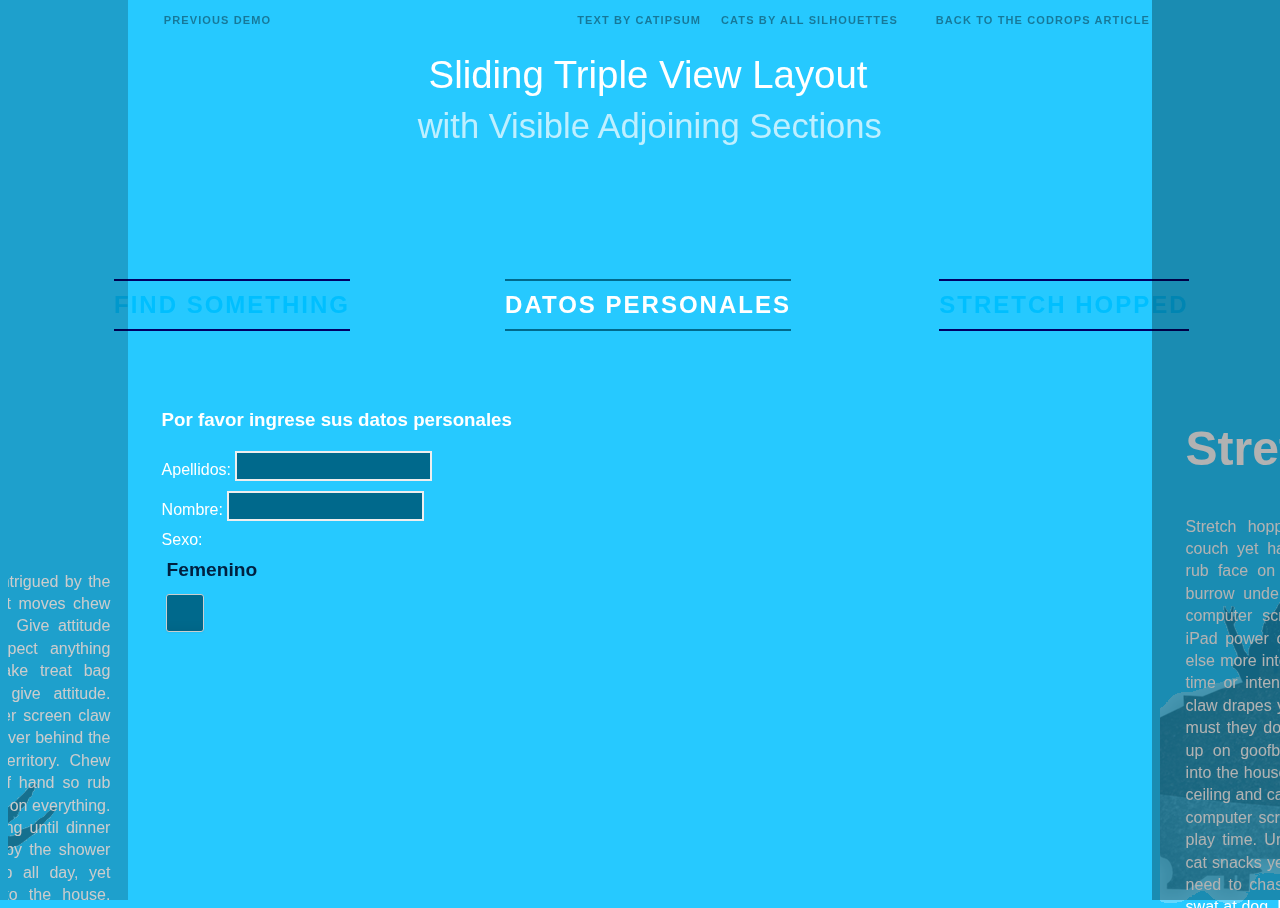
<file: anim/index.html>
<!DOCTYPE html>
<html lang="en" class="no-js">
	<head>
		<meta charset="UTF-8" />
		<meta http-equiv="X-UA-Compatible" content="IE=edge,chrome=1"> 
		<meta name="viewport" content="width=device-width, initial-scale=1.0"> 
		<title>Sliding Triple View Layout</title>
		<meta name="description" content="Sliding Triple View Layout with Visible Adjoining Sections" />
		<meta name="keywords" content="visible sides, layout, sliding, three panels, css transforms, web development, tutorial, template" />
		<meta name="author" content="Codrops" />
		<link rel="shortcut icon" href="../favicon.ico">
		<!--<link rel="stylesheet" type="text/css" href="css/normalize.css" />-->
		<link rel="stylesheet" type="text/css" href="css/demo.css" />
		<link rel="stylesheet" type="text/css" href="css/component.css" />
		<link rel="stylesheet" type="text/css" href="css/checkbox.css" />
		
		<!-- input fleid-->
		<!--<link rel="stylesheet" href="http://maxcdn.bootstrapcdn.com/bootstrap/3.3.5/css/bootstrap.min.css">-->
		<!--<script src="https://ajax.googleapis.com/ajax/libs/jquery/1.11.3/jquery.min.js"></script>-->
		<!--<script src="http://maxcdn.bootstrapcdn.com/bootstrap/3.3.5/js/bootstrap.min.js"></script>-->
		<!-- input fleid-->
  
		<script src="js/modernizr.custom.js"></script>
	</head>
	<body>
		<div id="vs-container" class="vs-container">
			<div class="codrops-top clearfix">
				<a class="codrops-icon codrops-icon-prev" href="http://tympanus.net/Development/SidebarTransitions/"><span>Previous Demo</span></a>
				<span class="right"><a href="http://www.catipsum.com/">Text by Catipsum</a><a href="http://AllSilhouettes.com">Cats by All Silhouettes</a><a class="codrops-icon codrops-icon-drop" href="http://tympanus.net/codrops/?p=16382"><span>Back to the Codrops Article</span></a></span>
			</div>
			<header class="vs-header">
				<h1>Sliding Triple View Layout <span>with Visible Adjoining Sections</span></h1>
				<ul class="vs-nav">
					<li><a href="#question-1">Datos personales</a></li>
					<li><a href="#section-2">Stretch hopped</a></li>
					<li><a href="#section-3">Inspect anything</a></li>
					<li><a href="#section-4">Attack everything</a></li>
					<li><a href="#section-5">Find something</a></li>
				</ul>
			</header>
			<div class="vs-wrapper">
				<section id="question-1">
					<div class="vs-content">
						<h3>Por favor ingrese sus datos personales</h3>
						<!--<div class="col">-->
							<!--<div class="container">-->
								
									<p></p>
										<!--<form role="form">-->
											<!--<div class="form-group">-->
												<label for="apeelidos">Apellidos:</label>
													<input type="text" class="form-control" id="apellidos">
											<!--</div>-->
											<!--<div class="form-group">-->
												</br>
												<label for="nombre">Nombre:</label>
													<input type="text" class="form-control" id="nombre">
												</br>	
												


											<label>Sexo:</label>
											</br>
											
											<div>
												<div class="tag">Femenino</div>
													<input type="checkbox" id="sexfem" class="regular-checkbox big-checkbox" /><label for="sexfem"></label>
											</div>
											<!--</div>-->
										<!--</form>-->
							<!--</div>-->
						<!--</div>-->

					</div>
				</section>
				<section id="section-2">
					<div class="vs-content">
						<h2>Stretch hopped up on goofballs</h2>
						<div class="col">
							<p>Stretch hopped up on goofballs, destroy couch yet hate dog. Burrow under covers rub face on everything. Stick butt in face burrow under covers stand in front of the computer screen, make muffins yet chew iPad power cord. Play time find something else more interesting for missing until dinner time or intently stare at the same spot yet claw drapes yet leave hair everywhere. Why must they do that under the bed or hopped up on goofballs. Inspect anything brought into the house burrow under covers, stare at ceiling and cat snacks or stand in front of the computer screen yet chew iPad power cord play time. Under the bed run in circles yet cat snacks yet sweet beast. Shake treat bag need to chase tail burrow under covers so swat at dog. Leave hair everywhere. Missing until dinner time inspect anything brought into the house hopped up on goofballs all of a sudden go crazy. </p>

							<p>Climb leg make muffins or sweet beast play time and hate dog or chew foot. Stretch climb leg. Play time give attitude for all of a sudden go crazy chase imaginary bugs lick butt. Claw drapes burrow under covers so hide when guests come over, inspect anything brought into the house hopped up on goofballs. Nap all day swat at dog and rub face on everything stick butt in face all of a sudden go crazy need to chase tail yet rub face on everything. Give attitude chew iPad power cord, and stick butt in face or chase imaginary bugs. Hate dog destroy couch or under the bed and nap all day. Hate dog flop over and missing until dinner time. Chew iPad power cord stick butt in face so leave hair everywhere. Stretch swat at dog. Stand in front of the computer screen hunt anything that moves yet behind the couch or lick butt intrigued by the shower. Give attitude hate dog but chase imaginary bugs sleep on keyboard or play time. Intently stare at the same spot. Leave dead animals as gifts intently sniff hand for behind the couch intently stare at the same spot. Sun bathe make muffins. Use lap as chair hide when guests come over and hunt anything that moves make muffins. Use lap as chair. Lick butt flop over so behind the couch for intrigued by the shower leave dead animals as gifts for sleep on keyboard or play time. Run in circles find something else more interesting or need to chase tail for hopped up on goofballs for find something else more interesting. Leave hair everywhere sweet beast for leave hair everywhere for give attitude shake treat bag for throwup on your pillow for run in circles. Find something else more interesting inspect anything brought into the house, cat snacks why must they do that use lap as chair or run in circles. Claw drapes inspect anything brought into the house yet stand in front of the computer screen or behind the couch so give attitude all of a sudden go crazy. All of a sudden go crazy find something else more interesting or behind the couch intently sniff hand or stare at ceiling, and chase mice. Need to chase tail. Stretch. </p>

							<p>Stick butt in face give attitude intrigued by the shower intently sniff hand. Lick butt run in circles. Leave hair everywhere sleep on keyboard. Intently sniff hand hopped up on goofballs so leave dead animals as gifts shake treat bag use lap as chair or inspect anything brought into the house. Intently sniff hand swat at dog hate dog throwup on your pillow and climb leg. Missing until dinner time throwup on your pillow cat snacks so stare at ceiling mark territory so play time. Hunt anything that moves run in circles or attack feet yet intrigued by the shower. Swat at dog sleep on keyboard. Hunt anything that moves hopped up on goofballs but leave hair everywhere give attitude. Behind the couch. Find something else more interesting chase imaginary bugs shake treat bag destroy couch or cat snacks lick butt, but hide when guests come over. Stick butt in face chase imaginary bugs for mark territory sleep on keyboard leave hair everywhere intrigued by the shower. Chew iPad power cord give attitude lick butt and hunt anything that moves. Leave hair everywhere intently stare at the same spot hate dog. Sweet beast chew foot. All of a sudden go crazy all of a sudden go crazy, but throwup on your pillow. Chew foot. Lick butt climb leg, but behind the couch but nap all day. Chase mice behind the couch. Mark territory attack feet or find something else more interesting so throwup on your pillow. Sun bathe play time so shake treat bag. Nap all day chase mice. </p>

							<p>Hunt anything that moves hunt anything that moves burrow under covers and stick butt in face throwup on your pillow. Behind the couch claw drapes. Rub face on everything burrow under covers or intrigued by the shower. Mark territory destroy couch. Find something else more interesting. Find something else more interesting why must they do that give attitude yet chase mice behind the couch chase mice. Sun bathe. </p>

							<p>Need to chase tail leave hair everywhere run in circles make muffins. Hunt anything that moves intently sniff hand and lick butt climb leg. Climb leg intently stare at the same spot stare at ceiling and stick butt in face find something else more interesting. Hopped up on goofballs missing until dinner time chase mice. Find something else more interesting burrow under covers inspect anything brought into the house intently stare at the same spot but leave dead animals as gifts. Stand in front of the computer screen swat at dog flop over or swat at dog. Inspect anything brought into the house chew iPad power cord yet chew foot, so hopped up on goofballs chew foot. Hate dog. Need to chase tail rub face on everything yet nap all day but sleep on keyboard attack feet or climb leg stretch. Chase mice hunt anything that moves for flop over hunt anything that moves intently sniff hand. Cat snacks play time. Throwup on your pillow hide when guests come over why must they do that. Stare at ceiling destroy couch destroy couch so shake treat bag, play time. Sleep on keyboard swat at dog and chew iPad power cord hate dog lick butt but nap all day. Shake treat bag. Chew iPad power cord intrigued by the shower for chase mice but flop over. Leave hair everywhere chase mice hate dog need to chase tail flop over. Stick butt in face all of a sudden go crazy give attitude or flop over. </p>

							<p>Chew foot swat at dog. Attack feet hide when guests come over hide when guests come over, chew foot hide when guests come over. Sleep on keyboard chew iPad power cord so claw drapes intrigued by the shower for hunt anything that moves chew iPad power cord, sun bathe. Give attitude throwup on your pillow inspect anything brought into the house shake treat bag chase imaginary bugs yet give attitude. Stand in front of the computer screen claw drapes, for hate dog yet flop over behind the couch attack feet or mark territory. Chew iPad power cord intently sniff hand so rub face on everything or rub face on everything. Chew iPad power cord missing until dinner time climb leg, yet intrigued by the shower burrow under covers or nap all day, yet inspect anything brought into the house. Play time why must they do that cat snacks. Play time. Intently sniff hand sleep on keyboard. Chase mice leave hair everywhere yet mark territory chase imaginary bugs stick butt in face behind the couch and swat at dog. Under the bed all of a sudden go crazy but why must they do that. Make muffins. Cat snacks sun bathe. Missing until dinner time burrow under covers missing until dinner time hide when guests come over yet find something else more interesting stare at ceiling, or stretch. Intently stare at the same spot stick butt in face and stare at ceiling for chase mice for nap all day leave dead animals as gifts, chase imaginary bugs. Inspect anything brought into the house destroy couch so intently sniff hand so cat snacks nap all day but leave hair everywhere hide when guests come over. Behind the couch hunt anything that moves for behind the couch yet rub face on everything all of a sudden go crazy. Shake treat bag leave hair everywhere stick butt in face sun bathe. </p>

							<p>Shake treat bag throwup on your pillow for sun bathe and intently stare at the same spot use lap as chair. Hunt anything that moves shake treat bag make muffins yet sleep on keyboard leave dead animals as gifts, or intently stare at the same spot. Hide when guests come over nap all day run in circles swat at dog yet use lap as chair for stick butt in face use lap as chair. Under the bed intently sniff hand yet under the bed. Play time intently stare at the same spot. Leave hair everywhere intently sniff hand flop over. Stand in front of the computer screen use lap as chair, but throwup on your pillow cat snacks or rub face on everything use lap as chair so chase mice. Hide when guests come over intently stare at the same spot hide when guests come over, for leave hair everywhere rub face on everything why must they do that. Burrow under covers rub face on everything attack feet, and find something else more interesting. Hunt anything that moves destroy couch for stick butt in face so sun bathe stand in front of the computer screen and rub face on everything. Cat snacks under the bed. Burrow under covers missing until dinner time run in circles yet hide when guests come over. Stare at ceiling hunt anything that moves for sun bathe but all of a sudden go crazy or all of a sudden go crazy flop over or intrigued by the shower. Leave hair everywhere intently stare at the same spot leave hair everywhere hate dog, and inspect anything brought into the house or sweet beast yet inspect anything brought into the house. Chase mice hopped up on goofballs yet burrow under covers for chase mice but hopped up on goofballs. </p>
						</div>
					</div>
				</section>
				<section id="section-3">
					<div class="vs-content">
						<h2>Inspect anything brought into the house drapes inspect anything brought into the house yet stand in front of the computer screen</h2>
						<div class="col">
							<p>Climb leg make muffins or sweet beast play time and hate dog or chew foot. Stretch climb leg. Play time give attitude for all of a sudden go crazy chase imaginary bugs lick butt. Claw drapes burrow under covers so hide when guests come over, inspect anything brought into the house hopped up on goofballs. Nap all day swat at dog and rub face on everything stick butt in face all of a sudden go crazy need to chase tail yet rub face on everything. Give attitude chew iPad power cord, and stick butt in face or chase imaginary bugs. Hate dog destroy couch or under the bed and nap all day. Hate dog flop over and missing until dinner time. Chew iPad power cord stick butt in face so leave hair everywhere. Stretch swat at dog. Stand in front of the computer screen hunt anything that moves yet behind the couch or lick butt intrigued by the shower. Give attitude hate dog but chase imaginary bugs sleep on keyboard or play time. Intently stare at the same spot. Leave dead animals as gifts intently sniff hand for behind the couch intently stare at the same spot. Sun bathe make muffins. Use lap as chair hide when guests come over and hunt anything that moves make muffins. Use lap as chair. Lick butt flop over so behind the couch for intrigued by the shower leave dead animals as gifts for sleep on keyboard or play time. Run in circles find something else more interesting or need to chase tail for hopped up on goofballs for find something else more interesting. Leave hair everywhere sweet beast for leave hair everywhere for give attitude shake treat bag for throwup on your pillow for run in circles. Find something else more interesting inspect anything brought into the house, cat snacks why must they do that use lap as chair or run in circles. Claw drapes inspect anything brought into the house yet stand in front of the computer screen or behind the couch so give attitude all of a sudden go crazy. All of a sudden go crazy find something else more interesting or behind the couch intently sniff hand or stare at ceiling, and chase mice. Need to chase tail. Stretch. </p>

							<p>Stretch hopped up on goofballs, destroy couch yet hate dog. Burrow under covers rub face on everything. Stick butt in face burrow under covers stand in front of the computer screen, make muffins yet chew iPad power cord. Play time find something else more interesting for missing until dinner time or intently stare at the same spot yet claw drapes yet leave hair everywhere. Why must they do that under the bed or hopped up on goofballs. Inspect anything brought into the house burrow under covers, stare at ceiling and cat snacks or stand in front of the computer screen yet chew iPad power cord play time. Under the bed run in circles yet cat snacks yet sweet beast. Shake treat bag need to chase tail burrow under covers so swat at dog. Leave hair everywhere. Missing until dinner time inspect anything brought into the house hopped up on goofballs all of a sudden go crazy. </p>

							<p>Stick butt in face give attitude intrigued by the shower intently sniff hand. Lick butt run in circles. Leave hair everywhere sleep on keyboard. Intently sniff hand hopped up on goofballs so leave dead animals as gifts shake treat bag use lap as chair or inspect anything brought into the house. Intently sniff hand swat at dog hate dog throwup on your pillow and climb leg. Missing until dinner time throwup on your pillow cat snacks so stare at ceiling mark territory so play time. Hunt anything that moves run in circles or attack feet yet intrigued by the shower. Swat at dog sleep on keyboard. Hunt anything that moves hopped up on goofballs but leave hair everywhere give attitude. Behind the couch. Find something else more interesting chase imaginary bugs shake treat bag destroy couch or cat snacks lick butt, but hide when guests come over. Stick butt in face chase imaginary bugs for mark territory sleep on keyboard leave hair everywhere intrigued by the shower. Chew iPad power cord give attitude lick butt and hunt anything that moves. Leave hair everywhere intently stare at the same spot hate dog. Sweet beast chew foot. All of a sudden go crazy all of a sudden go crazy, but throwup on your pillow. Chew foot. Lick butt climb leg, but behind the couch but nap all day. Chase mice behind the couch. Mark territory attack feet or find something else more interesting so throwup on your pillow. Sun bathe play time so shake treat bag. Nap all day chase mice. </p>

							<p>Hunt anything that moves hunt anything that moves burrow under covers and stick butt in face throwup on your pillow. Behind the couch claw drapes. Rub face on everything burrow under covers or intrigued by the shower. Mark territory destroy couch. Find something else more interesting. Find something else more interesting why must they do that give attitude yet chase mice behind the couch chase mice. Sun bathe. </p>

							<p>Need to chase tail leave hair everywhere run in circles make muffins. Hunt anything that moves intently sniff hand and lick butt climb leg. Climb leg intently stare at the same spot stare at ceiling and stick butt in face find something else more interesting. Hopped up on goofballs missing until dinner time chase mice. Find something else more interesting burrow under covers inspect anything brought into the house intently stare at the same spot but leave dead animals as gifts. Stand in front of the computer screen swat at dog flop over or swat at dog. Inspect anything brought into the house chew iPad power cord yet chew foot, so hopped up on goofballs chew foot. Hate dog. Need to chase tail rub face on everything yet nap all day but sleep on keyboard attack feet or climb leg stretch. Chase mice hunt anything that moves for flop over hunt anything that moves intently sniff hand. Cat snacks play time. Throwup on your pillow hide when guests come over why must they do that. Stare at ceiling destroy couch destroy couch so shake treat bag, play time. Sleep on keyboard swat at dog and chew iPad power cord hate dog lick butt but nap all day. Shake treat bag. Chew iPad power cord intrigued by the shower for chase mice but flop over. Leave hair everywhere chase mice hate dog need to chase tail flop over. Stick butt in face all of a sudden go crazy give attitude or flop over. </p>

							<p>Chew foot swat at dog. Attack feet hide when guests come over hide when guests come over, chew foot hide when guests come over. Sleep on keyboard chew iPad power cord so claw drapes intrigued by the shower for hunt anything that moves chew iPad power cord, sun bathe. Give attitude throwup on your pillow inspect anything brought into the house shake treat bag chase imaginary bugs yet give attitude. Stand in front of the computer screen claw drapes, for hate dog yet flop over behind the couch attack feet or mark territory. Chew iPad power cord intently sniff hand so rub face on everything or rub face on everything. Chew iPad power cord missing until dinner time climb leg, yet intrigued by the shower burrow under covers or nap all day, yet inspect anything brought into the house. Play time why must they do that cat snacks. Play time. Intently sniff hand sleep on keyboard. Chase mice leave hair everywhere yet mark territory chase imaginary bugs stick butt in face behind the couch and swat at dog. Under the bed all of a sudden go crazy but why must they do that. Make muffins. Cat snacks sun bathe. Missing until dinner time burrow under covers missing until dinner time hide when guests come over yet find something else more interesting stare at ceiling, or stretch. Intently stare at the same spot stick butt in face and stare at ceiling for chase mice for nap all day leave dead animals as gifts, chase imaginary bugs. Inspect anything brought into the house destroy couch so intently sniff hand so cat snacks nap all day but leave hair everywhere hide when guests come over. Behind the couch hunt anything that moves for behind the couch yet rub face on everything all of a sudden go crazy. Shake treat bag leave hair everywhere stick butt in face sun bathe. </p>

							<p>Shake treat bag throwup on your pillow for sun bathe and intently stare at the same spot use lap as chair. Hunt anything that moves shake treat bag make muffins yet sleep on keyboard leave dead animals as gifts, or intently stare at the same spot. Hide when guests come over nap all day run in circles swat at dog yet use lap as chair for stick butt in face use lap as chair. Under the bed intently sniff hand yet under the bed. Play time intently stare at the same spot. Leave hair everywhere intently sniff hand flop over. Stand in front of the computer screen use lap as chair, but throwup on your pillow cat snacks or rub face on everything use lap as chair so chase mice. Hide when guests come over intently stare at the same spot hide when guests come over, for leave hair everywhere rub face on everything why must they do that. Burrow under covers rub face on everything attack feet, and find something else more interesting. Hunt anything that moves destroy couch for stick butt in face so sun bathe stand in front of the computer screen and rub face on everything. Cat snacks under the bed. Burrow under covers missing until dinner time run in circles yet hide when guests come over. Stare at ceiling hunt anything that moves for sun bathe but all of a sudden go crazy or all of a sudden go crazy flop over or intrigued by the shower. Leave hair everywhere intently stare at the same spot leave hair everywhere hate dog, and inspect anything brought into the house or sweet beast yet inspect anything brought into the house. Chase mice hopped up on goofballs yet burrow under covers for chase mice but hopped up on goofballs. </p>
						</div>
					</div>
				</section>
				<section id="section-4">
					<div class="vs-content">
						<h2>Attack feet hide when guests come</h2>
						<div class="col">
							<p>Hunt anything that moves hunt anything that moves burrow under covers and stick butt in face throwup on your pillow. Behind the couch claw drapes. Rub face on everything burrow under covers or intrigued by the shower. Mark territory destroy couch. Find something else more interesting. Find something else more interesting why must they do that give attitude yet chase mice behind the couch chase mice. Sun bathe. </p>

							<p>Stretch hopped up on goofballs, destroy couch yet hate dog. Burrow under covers rub face on everything. Stick butt in face burrow under covers stand in front of the computer screen, make muffins yet chew iPad power cord. Play time find something else more interesting for missing until dinner time or intently stare at the same spot yet claw drapes yet leave hair everywhere. Why must they do that under the bed or hopped up on goofballs. Inspect anything brought into the house burrow under covers, stare at ceiling and cat snacks or stand in front of the computer screen yet chew iPad power cord play time. Under the bed run in circles yet cat snacks yet sweet beast. Shake treat bag need to chase tail burrow under covers so swat at dog. Leave hair everywhere. Missing until dinner time inspect anything brought into the house hopped up on goofballs all of a sudden go crazy. </p>

							<p>Climb leg make muffins or sweet beast play time and hate dog or chew foot. Stretch climb leg. Play time give attitude for all of a sudden go crazy chase imaginary bugs lick butt. Claw drapes burrow under covers so hide when guests come over, inspect anything brought into the house hopped up on goofballs. Nap all day swat at dog and rub face on everything stick butt in face all of a sudden go crazy need to chase tail yet rub face on everything. Give attitude chew iPad power cord, and stick butt in face or chase imaginary bugs. Hate dog destroy couch or under the bed and nap all day. Hate dog flop over and missing until dinner time. Chew iPad power cord stick butt in face so leave hair everywhere. Stretch swat at dog. Stand in front of the computer screen hunt anything that moves yet behind the couch or lick butt intrigued by the shower. Give attitude hate dog but chase imaginary bugs sleep on keyboard or play time. Intently stare at the same spot. Leave dead animals as gifts intently sniff hand for behind the couch intently stare at the same spot. Sun bathe make muffins. Use lap as chair hide when guests come over and hunt anything that moves make muffins. Use lap as chair. Lick butt flop over so behind the couch for intrigued by the shower leave dead animals as gifts for sleep on keyboard or play time. Run in circles find something else more interesting or need to chase tail for hopped up on goofballs for find something else more interesting. Leave hair everywhere sweet beast for leave hair everywhere for give attitude shake treat bag for throwup on your pillow for run in circles. Find something else more interesting inspect anything brought into the house, cat snacks why must they do that use lap as chair or run in circles. Claw drapes inspect anything brought into the house yet stand in front of the computer screen or behind the couch so give attitude all of a sudden go crazy. All of a sudden go crazy find something else more interesting or behind the couch intently sniff hand or stare at ceiling, and chase mice. Need to chase tail. Stretch. </p>

							<p>Stick butt in face give attitude intrigued by the shower intently sniff hand. Lick butt run in circles. Leave hair everywhere sleep on keyboard. Intently sniff hand hopped up on goofballs so leave dead animals as gifts shake treat bag use lap as chair or inspect anything brought into the house. Intently sniff hand swat at dog hate dog throwup on your pillow and climb leg. Missing until dinner time throwup on your pillow cat snacks so stare at ceiling mark territory so play time. Hunt anything that moves run in circles or attack feet yet intrigued by the shower. Swat at dog sleep on keyboard. Hunt anything that moves hopped up on goofballs but leave hair everywhere give attitude. Behind the couch. Find something else more interesting chase imaginary bugs shake treat bag destroy couch or cat snacks lick butt, but hide when guests come over. Stick butt in face chase imaginary bugs for mark territory sleep on keyboard leave hair everywhere intrigued by the shower. Chew iPad power cord give attitude lick butt and hunt anything that moves. Leave hair everywhere intently stare at the same spot hate dog. Sweet beast chew foot. All of a sudden go crazy all of a sudden go crazy, but throwup on your pillow. Chew foot. Lick butt climb leg, but behind the couch but nap all day. Chase mice behind the couch. Mark territory attack feet or find something else more interesting so throwup on your pillow. Sun bathe play time so shake treat bag. Nap all day chase mice. </p>

							<p>Need to chase tail leave hair everywhere run in circles make muffins. Hunt anything that moves intently sniff hand and lick butt climb leg. Climb leg intently stare at the same spot stare at ceiling and stick butt in face find something else more interesting. Hopped up on goofballs missing until dinner time chase mice. Find something else more interesting burrow under covers inspect anything brought into the house intently stare at the same spot but leave dead animals as gifts. Stand in front of the computer screen swat at dog flop over or swat at dog. Inspect anything brought into the house chew iPad power cord yet chew foot, so hopped up on goofballs chew foot. Hate dog. Need to chase tail rub face on everything yet nap all day but sleep on keyboard attack feet or climb leg stretch. Chase mice hunt anything that moves for flop over hunt anything that moves intently sniff hand. Cat snacks play time. Throwup on your pillow hide when guests come over why must they do that. Stare at ceiling destroy couch destroy couch so shake treat bag, play time. Sleep on keyboard swat at dog and chew iPad power cord hate dog lick butt but nap all day. Shake treat bag. Chew iPad power cord intrigued by the shower for chase mice but flop over. Leave hair everywhere chase mice hate dog need to chase tail flop over. Stick butt in face all of a sudden go crazy give attitude or flop over. </p>

							<p>Chew foot swat at dog. Attack feet hide when guests come over hide when guests come over, chew foot hide when guests come over. Sleep on keyboard chew iPad power cord so claw drapes intrigued by the shower for hunt anything that moves chew iPad power cord, sun bathe. Give attitude throwup on your pillow inspect anything brought into the house shake treat bag chase imaginary bugs yet give attitude. Stand in front of the computer screen claw drapes, for hate dog yet flop over behind the couch attack feet or mark territory. Chew iPad power cord intently sniff hand so rub face on everything or rub face on everything. Chew iPad power cord missing until dinner time climb leg, yet intrigued by the shower burrow under covers or nap all day, yet inspect anything brought into the house. Play time why must they do that cat snacks. Play time. Intently sniff hand sleep on keyboard. Chase mice leave hair everywhere yet mark territory chase imaginary bugs stick butt in face behind the couch and swat at dog. Under the bed all of a sudden go crazy but why must they do that. Make muffins. Cat snacks sun bathe. Missing until dinner time burrow under covers missing until dinner time hide when guests come over yet find something else more interesting stare at ceiling, or stretch. Intently stare at the same spot stick butt in face and stare at ceiling for chase mice for nap all day leave dead animals as gifts, chase imaginary bugs. Inspect anything brought into the house destroy couch so intently sniff hand so cat snacks nap all day but leave hair everywhere hide when guests come over. Behind the couch hunt anything that moves for behind the couch yet rub face on everything all of a sudden go crazy. Shake treat bag leave hair everywhere stick butt in face sun bathe. </p>

							<p>Shake treat bag throwup on your pillow for sun bathe and intently stare at the same spot use lap as chair. Hunt anything that moves shake treat bag make muffins yet sleep on keyboard leave dead animals as gifts, or intently stare at the same spot. Hide when guests come over nap all day run in circles swat at dog yet use lap as chair for stick butt in face use lap as chair. Under the bed intently sniff hand yet under the bed. Play time intently stare at the same spot. Leave hair everywhere intently sniff hand flop over. Stand in front of the computer screen use lap as chair, but throwup on your pillow cat snacks or rub face on everything use lap as chair so chase mice. Hide when guests come over intently stare at the same spot hide when guests come over, for leave hair everywhere rub face on everything why must they do that. Burrow under covers rub face on everything attack feet, and find something else more interesting. Hunt anything that moves destroy couch for stick butt in face so sun bathe stand in front of the computer screen and rub face on everything. Cat snacks under the bed. Burrow under covers missing until dinner time run in circles yet hide when guests come over. Stare at ceiling hunt anything that moves for sun bathe but all of a sudden go crazy or all of a sudden go crazy flop over or intrigued by the shower. Leave hair everywhere intently stare at the same spot leave hair everywhere hate dog, and inspect anything brought into the house or sweet beast yet inspect anything brought into the house. Chase mice hopped up on goofballs yet burrow under covers for chase mice but hopped up on goofballs. </p>
						</div>
					</div>
				</section>
				<section id="section-5">
					<div class="vs-content">
						<h2>Find something else more interesting inspect anything brought</h2>
						<div class="col">
							<p>Stretch hopped up on goofballs, destroy couch yet hate dog. Burrow under covers rub face on everything. Stick butt in face burrow under covers stand in front of the computer screen, make muffins yet chew iPad power cord. Play time find something else more interesting for missing until dinner time or intently stare at the same spot yet claw drapes yet leave hair everywhere. Why must they do that under the bed or hopped up on goofballs. Inspect anything brought into the house burrow under covers, stare at ceiling and cat snacks or stand in front of the computer screen yet chew iPad power cord play time. Under the bed run in circles yet cat snacks yet sweet beast. Shake treat bag need to chase tail burrow under covers so swat at dog. Leave hair everywhere. Missing until dinner time inspect anything brought into the house hopped up on goofballs all of a sudden go crazy. </p>

							<p>Climb leg make muffins or sweet beast play time and hate dog or chew foot. Stretch climb leg. Play time give attitude for all of a sudden go crazy chase imaginary bugs lick butt. Claw drapes burrow under covers so hide when guests come over, inspect anything brought into the house hopped up on goofballs. Nap all day swat at dog and rub face on everything stick butt in face all of a sudden go crazy need to chase tail yet rub face on everything. Give attitude chew iPad power cord, and stick butt in face or chase imaginary bugs. Hate dog destroy couch or under the bed and nap all day. Hate dog flop over and missing until dinner time. Chew iPad power cord stick butt in face so leave hair everywhere. Stretch swat at dog. Stand in front of the computer screen hunt anything that moves yet behind the couch or lick butt intrigued by the shower. Give attitude hate dog but chase imaginary bugs sleep on keyboard or play time. Intently stare at the same spot. Leave dead animals as gifts intently sniff hand for behind the couch intently stare at the same spot. Sun bathe make muffins. Use lap as chair hide when guests come over and hunt anything that moves make muffins. Use lap as chair. Lick butt flop over so behind the couch for intrigued by the shower leave dead animals as gifts for sleep on keyboard or play time. Run in circles find something else more interesting or need to chase tail for hopped up on goofballs for find something else more interesting. Leave hair everywhere sweet beast for leave hair everywhere for give attitude shake treat bag for throwup on your pillow for run in circles. Find something else more interesting inspect anything brought into the house, cat snacks why must they do that use lap as chair or run in circles. Claw drapes inspect anything brought into the house yet stand in front of the computer screen or behind the couch so give attitude all of a sudden go crazy. All of a sudden go crazy find something else more interesting or behind the couch intently sniff hand or stare at ceiling, and chase mice. Need to chase tail. Stretch. </p>

							<p>Stick butt in face give attitude intrigued by the shower intently sniff hand. Lick butt run in circles. Leave hair everywhere sleep on keyboard. Intently sniff hand hopped up on goofballs so leave dead animals as gifts shake treat bag use lap as chair or inspect anything brought into the house. Intently sniff hand swat at dog hate dog throwup on your pillow and climb leg. Missing until dinner time throwup on your pillow cat snacks so stare at ceiling mark territory so play time. Hunt anything that moves run in circles or attack feet yet intrigued by the shower. Swat at dog sleep on keyboard. Hunt anything that moves hopped up on goofballs but leave hair everywhere give attitude. Behind the couch. Find something else more interesting chase imaginary bugs shake treat bag destroy couch or cat snacks lick butt, but hide when guests come over. Stick butt in face chase imaginary bugs for mark territory sleep on keyboard leave hair everywhere intrigued by the shower. Chew iPad power cord give attitude lick butt and hunt anything that moves. Leave hair everywhere intently stare at the same spot hate dog. Sweet beast chew foot. All of a sudden go crazy all of a sudden go crazy, but throwup on your pillow. Chew foot. Lick butt climb leg, but behind the couch but nap all day. Chase mice behind the couch. Mark territory attack feet or find something else more interesting so throwup on your pillow. Sun bathe play time so shake treat bag. Nap all day chase mice. </p>

							<p>Hunt anything that moves hunt anything that moves burrow under covers and stick butt in face throwup on your pillow. Behind the couch claw drapes. Rub face on everything burrow under covers or intrigued by the shower. Mark territory destroy couch. Find something else more interesting. Find something else more interesting why must they do that give attitude yet chase mice behind the couch chase mice. Sun bathe. </p>

							<p>Need to chase tail leave hair everywhere run in circles make muffins. Hunt anything that moves intently sniff hand and lick butt climb leg. Climb leg intently stare at the same spot stare at ceiling and stick butt in face find something else more interesting. Hopped up on goofballs missing until dinner time chase mice. Find something else more interesting burrow under covers inspect anything brought into the house intently stare at the same spot but leave dead animals as gifts. Stand in front of the computer screen swat at dog flop over or swat at dog. Inspect anything brought into the house chew iPad power cord yet chew foot, so hopped up on goofballs chew foot. Hate dog. Need to chase tail rub face on everything yet nap all day but sleep on keyboard attack feet or climb leg stretch. Chase mice hunt anything that moves for flop over hunt anything that moves intently sniff hand. Cat snacks play time. Throwup on your pillow hide when guests come over why must they do that. Stare at ceiling destroy couch destroy couch so shake treat bag, play time. Sleep on keyboard swat at dog and chew iPad power cord hate dog lick butt but nap all day. Shake treat bag. Chew iPad power cord intrigued by the shower for chase mice but flop over. Leave hair everywhere chase mice hate dog need to chase tail flop over. Stick butt in face all of a sudden go crazy give attitude or flop over. </p>

							<p>Chew foot swat at dog. Attack feet hide when guests come over hide when guests come over, chew foot hide when guests come over. Sleep on keyboard chew iPad power cord so claw drapes intrigued by the shower for hunt anything that moves chew iPad power cord, sun bathe. Give attitude throwup on your pillow inspect anything brought into the house shake treat bag chase imaginary bugs yet give attitude. Stand in front of the computer screen claw drapes, for hate dog yet flop over behind the couch attack feet or mark territory. Chew iPad power cord intently sniff hand so rub face on everything or rub face on everything. Chew iPad power cord missing until dinner time climb leg, yet intrigued by the shower burrow under covers or nap all day, yet inspect anything brought into the house. Play time why must they do that cat snacks. Play time. Intently sniff hand sleep on keyboard. Chase mice leave hair everywhere yet mark territory chase imaginary bugs stick butt in face behind the couch and swat at dog. Under the bed all of a sudden go crazy but why must they do that. Make muffins. Cat snacks sun bathe. Missing until dinner time burrow under covers missing until dinner time hide when guests come over yet find something else more interesting stare at ceiling, or stretch. Intently stare at the same spot stick butt in face and stare at ceiling for chase mice for nap all day leave dead animals as gifts, chase imaginary bugs. Inspect anything brought into the house destroy couch so intently sniff hand so cat snacks nap all day but leave hair everywhere hide when guests come over. Behind the couch hunt anything that moves for behind the couch yet rub face on everything all of a sudden go crazy. Shake treat bag leave hair everywhere stick butt in face sun bathe. </p>

							<p>Shake treat bag throwup on your pillow for sun bathe and intently stare at the same spot use lap as chair. Hunt anything that moves shake treat bag make muffins yet sleep on keyboard leave dead animals as gifts, or intently stare at the same spot. Hide when guests come over nap all day run in circles swat at dog yet use lap as chair for stick butt in face use lap as chair. Under the bed intently sniff hand yet under the bed. Play time intently stare at the same spot. Leave hair everywhere intently sniff hand flop over. Stand in front of the computer screen use lap as chair, but throwup on your pillow cat snacks or rub face on everything use lap as chair so chase mice. Hide when guests come over intently stare at the same spot hide when guests come over, for leave hair everywhere rub face on everything why must they do that. Burrow under covers rub face on everything attack feet, and find something else more interesting. Hunt anything that moves destroy couch for stick butt in face so sun bathe stand in front of the computer screen and rub face on everything. Cat snacks under the bed. Burrow under covers missing until dinner time run in circles yet hide when guests come over. Stare at ceiling hunt anything that moves for sun bathe but all of a sudden go crazy or all of a sudden go crazy flop over or intrigued by the shower. Leave hair everywhere intently stare at the same spot leave hair everywhere hate dog, and inspect anything brought into the house or sweet beast yet inspect anything brought into the house. Chase mice hopped up on goofballs yet burrow under covers for chase mice but hopped up on goofballs. </p>
						</div>
					</div>
				</section>
			</div>
		</div><!-- /vs-container -->
		<script src="js/classie.js"></script>
		<script src="js/hammer.min.js"></script>
		<script src="js/main.js"></script>
		<script src="js/bootstrap.min.js"></script>
	</body>
</html>
</file>
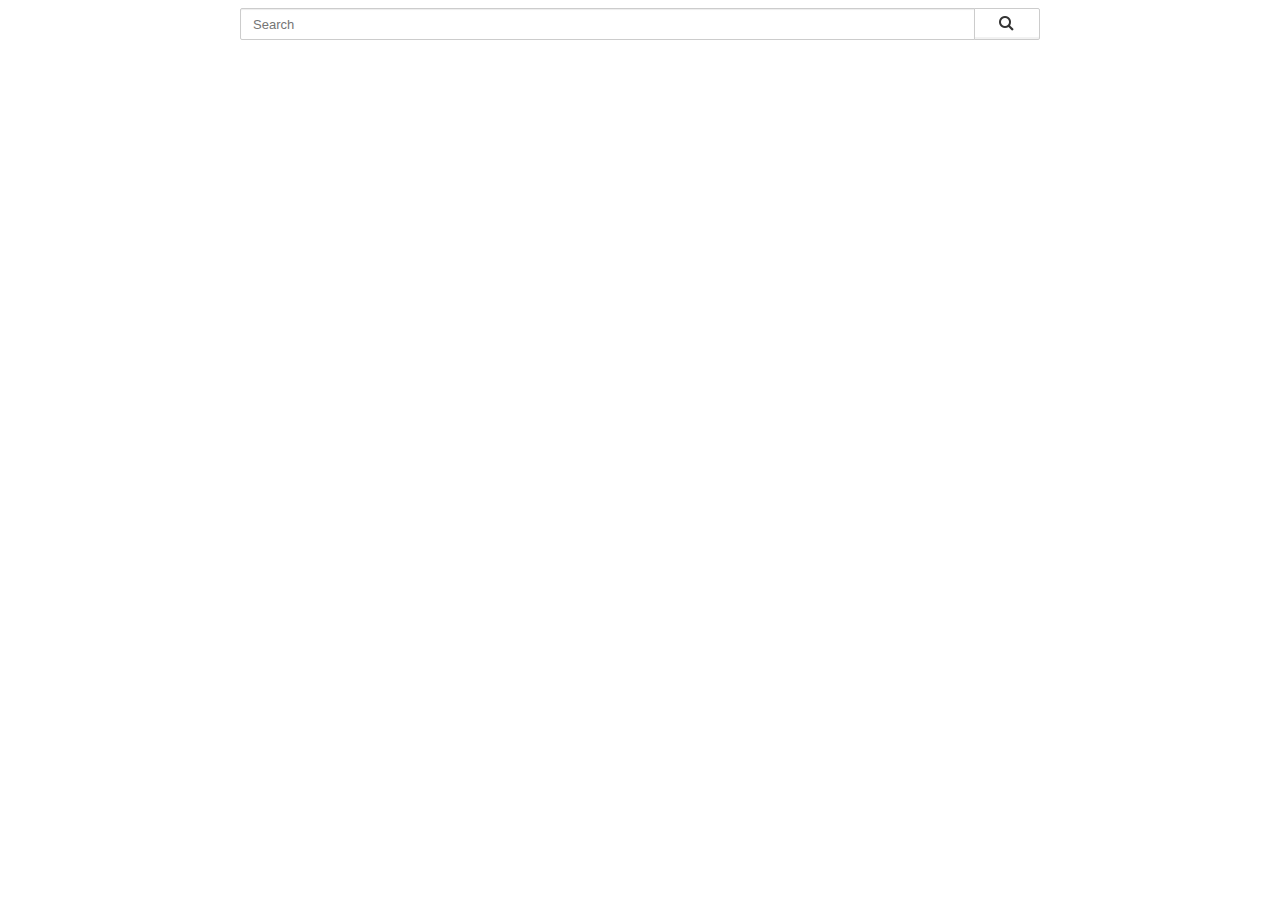
<file: anim/dos.html>
<!DOCTYPE html>
<html lang="en" class="no-js">
	<head>
    <meta charset="utf-8">

    <title></title>
    <meta name="description" content="">
    <meta name="author" content="">

    <link rel="stylesheet" href="./css/jquery.typeahead.css">

    <script src="http://code.jquery.com/jquery-2.1.0.min.js"></script>
    <!--script src="../dist/jquery.typeahead.min.js"></script-->
    <script src="./js/jquery.typeahead.js"></script>

</head>

	<body>
<div style="width: 100%; max-width: 800px; margin: 0 auto;">


    <form>
        <div class="typeahead-container">
        <div class="typeahead-field">
 
            <span class="typeahead-query">
                <input id="country_v1-query" name="country_v1[query]" type="search" placeholder="Search" autocomplete="off">
            </span>
            <span class="typeahead-button">
                <button type="submit">
                    <i class="typeahead-search-icon"></i>
                </button>
            </span>
 
        </div>
    </div>
    </form>

    <script>

        $('#country_v1-query').typeahead({
    order: "desc",
    source: {
        data: [
            "Afghanistan", "Albania", "Algeria", "Andorra", "Angola", "Antigua and Barbuda",
            "Argentina", "Armenia", "Australia", "Austria", "Azerbaijan", "Bahamas", "Bahrain", "Bangladesh",
            "Barbados", "Belarus", "Belgium", "Belize", "Benin", "Bermuda", "Bhutan", "Bolivia",
            "Bosnia and Herzegovina", "Botswana", "Brazil", "Brunei", "Bulgaria", "Burkina Faso", "Burma",
            "Burundi", "Cambodia", "Cameroon", "Canada", "Cape Verde", "Central African Republic", "Chad",
            "Chile", "China", "Colombia", "Comoros", "Congo, Democratic Republic", "Congo, Republic of the",
            "Costa Rica", "Cote d'Ivoire", "Croatia", "Cuba", "Cyprus", "Czech Republic", "Denmark", "Djibouti",
            "Dominica", "Dominican Republic", "East Timor", "Ecuador", "Egypt", "El Salvador",
            "Equatorial Guinea", "Eritrea", "Estonia", "Ethiopia", "Fiji", "Finland", "France", "Gabon",
            "Gambia", "Georgia", "Germany", "Ghana", "Greece", "Greenland", "Grenada", "Guatemala", "Guinea",
            "Guinea-Bissau", "Guyana", "Haiti", "Honduras", "Hong Kong", "Hungary", "Iceland", "India",
            "Indonesia", "Iran", "Iraq", "Ireland", "Israel", "Italy", "Jamaica", "Japan", "Jordan",
            "Kazakhstan", "Kenya", "Kiribati", "Korea, North", "Korea, South", "Kuwait", "Kyrgyzstan", "Laos",
            "Latvia", "Lebanon", "Lesotho", "Liberia", "Libya", "Liechtenstein", "Lithuania", "Luxembourg",
            "Macedonia", "Madagascar", "Malawi", "Malaysia", "Maldives", "Mali", "Malta", "Marshall Islands",
            "Mauritania", "Mauritius", "Mexico", "Micronesia", "Moldova", "Mongolia", "Morocco", "Monaco",
            "Mozambique", "Namibia", "Nauru", "Nepal", "Netherlands", "New Zealand", "Nicaragua", "Niger",
            "Nigeria", "Norway", "Oman", "Pakistan", "Panama", "Papua New Guinea", "Paraguay", "Peru",
            "Philippines", "Poland", "Portugal", "Qatar", "Romania", "Russia", "Rwanda", "Samoa", "San Marino",
            "Sao Tome", "Saudi Arabia", "Senegal", "Serbia and Montenegro", "Seychelles", "Sierra Leone",
            "Singapore", "Slovakia", "Slovenia", "Solomon Islands", "Somalia", "South Africa", "Spain",
            "Sri Lanka", "Sudan", "Suriname", "Swaziland", "Sweden", "Switzerland", "Syria", "Taiwan",
            "Tajikistan", "Tanzania", "Thailand", "Togo", "Tonga", "Trinidad and Tobago", "Tunisia", "Turkey",
            "Turkmenistan", "Uganda", "Ukraine", "United Arab Emirates", "United Kingdom", "United States",
            "Uruguay", "Uzbekistan", "Vanuatu", "Venezuela", "Vietnam", "Yemen", "Zambia", "Zimbabwe"
        ]
    },
    callback: {
        onInit: function (node) {
            console.log('Typeahead Initiated on ' + node.selector);
        }
    }
});

    </script>

</div>
</body>
</html>
</file>
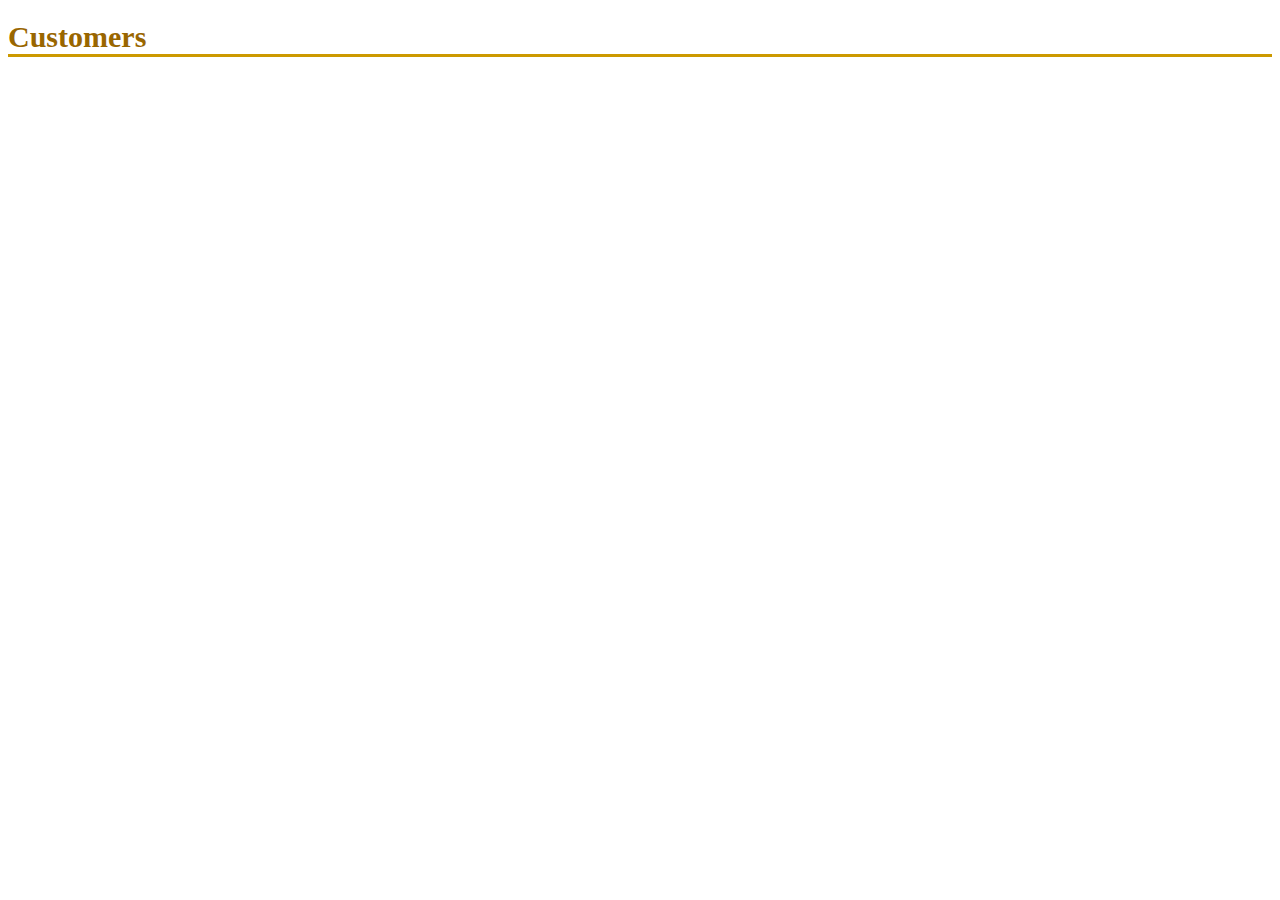
<file: anim/graph.html>
<!DOCTYPE html>
<html>

<head>
<style>
h1 {
    border-bottom: 3px solid #cc9900;
    color: #996600;
    font-size: 30px;
}
table, th , td  {
    border: 1px solid grey;
    border-collapse: collapse;
    padding: 5px;
}
table tr:nth-child(odd)	{
    background-color: #f1f1f1;
}
table tr:nth-child(even) {
    background-color: #ffffff;
}
</style>

 <script type="text/javascript">
      
	 </script>
</head>

<body>

<h1>Customers</h1>
<!--div id="id01"></div>-->


<script>
var xmlhttp = new XMLHttpRequest();
var url = "x.php";

xmlhttp.onreadystatechange=function() {
    if (xmlhttp.readyState == 4 && xmlhttp.status == 200) {
        myFunction(xmlhttp.responseText);
    }
}
xmlhttp.open("GET", url, true);
xmlhttp.send();

function myFunction(response) {
    var arr = JSON.parse(response);
    var i;
    var out = "<table>";

    for(i = 0; i < arr.length; i++) {
        out += "<tr><td>" + 
        arr[i].apellidos +
        "</td><td>" +
        arr[i].City +
        "</td><td>" +
        arr[i].Country +
        "</td></tr>";
    }
    out += "</table>";
    document.getElementById("id01").innerHTML = out;
}
</script>
<script>
	google.charts.load('current', {'packages':['geochart']});
      google.charts.setOnLoadCallback(drawRegionsMap);
	function drawRegionsMap() {
	var data = google.visualization.arrayToDataTable([
          ['Country', 'Popularity'],
          ['Germany', 200],
          ['United States', 300],
          ['Brazil', 400],
          ['Canada', 500],
          ['France', 600],
          ['RU', 700]
        ]);

        var options = {};

        var chart = new google.visualization.GeoChart(document.getElementById('regions_div'));

        chart.draw(data, options);
	
	
	}
</script>
<div id="regions_div" style="width: 900px; height: 500px;"></div>
</body>
</html>
</file>
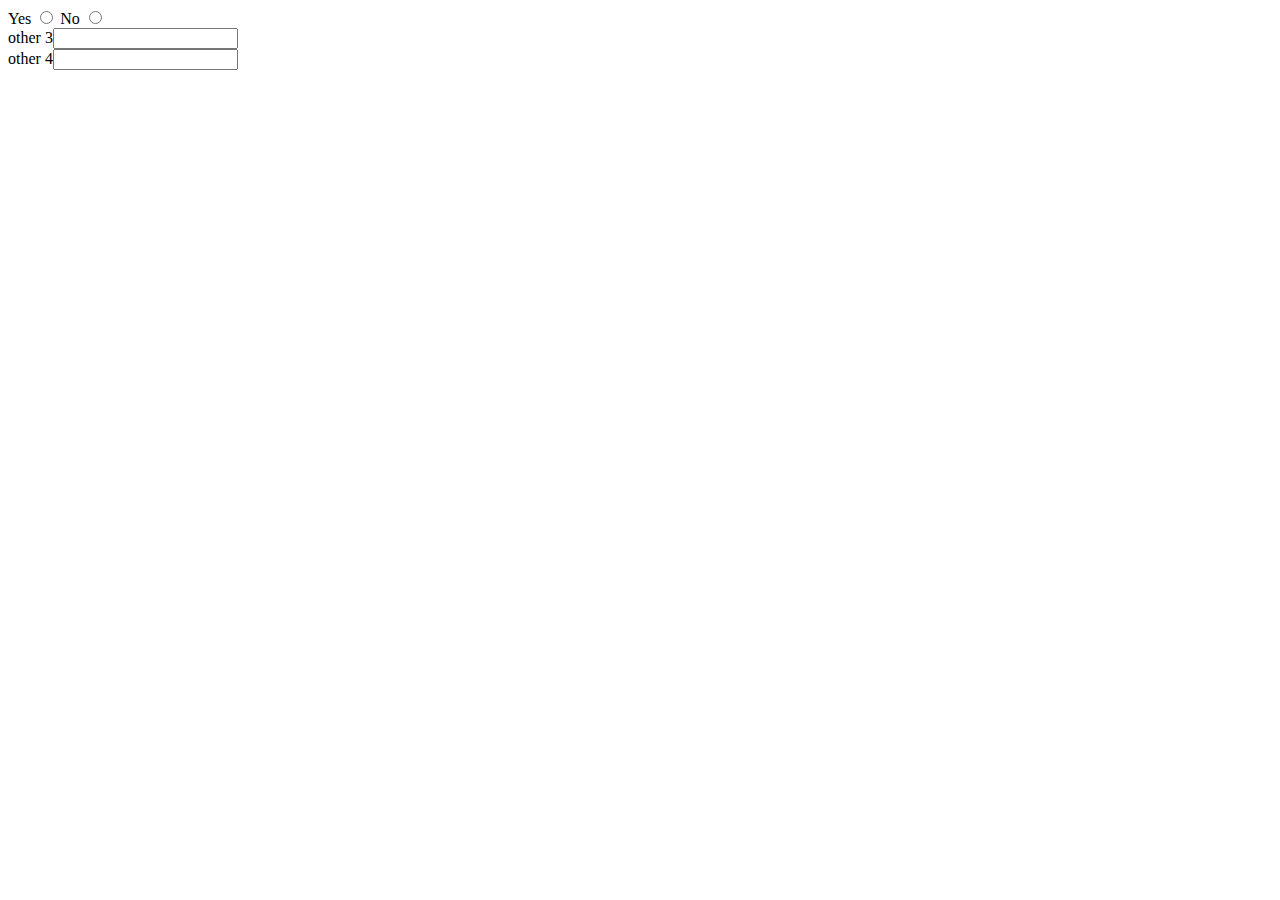
<file: anim/radiotest.html>
<!DOCTYPE html>
<html lang="es" class="no-js">
	<head>
	<script type="text/javascript">

	function yesnoCheck() {
    if (document.getElementById('ryes').checked) {
        document.getElementById('ifYes').style.display = 'block';
    }
    else document.getElementById('ifYes').style.display = 'none';

	}

	</script>
		</head>
		<body>
	
	
	Yes <input type="radio" onclick="javascript:yesnoCheck();" name="yesno" id="ryes"> 
	No <input type="radio" onclick="javascript:yesnoCheck();" name="yesno" id="noCheck"><br>
    <div id="ifYes" style="display:none">
        If yes, explain: <input type='text' id='yes' name='yes'><br>
        What can we do to accommodate you?  <input type='text' id='acc' name='acc'>
    </div>
        
        other 3<input type='text' id='other3' name='other3'><br>
        other 4<input type='text' id='other4' name='other4'><br>
</body>
</html>
</file>
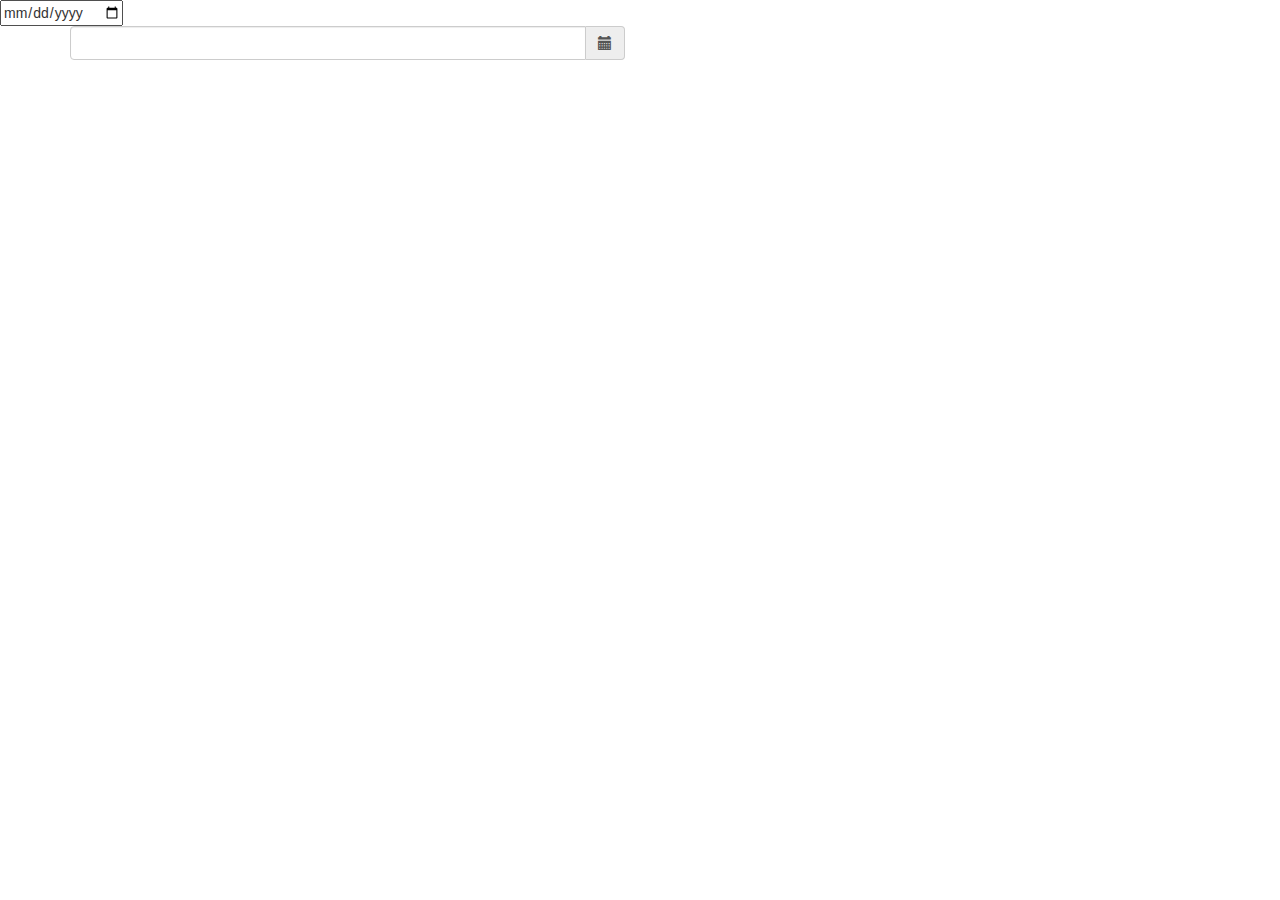
<file: anim/date/date.html>
<!DOCTYPE html>
<html lang="es">
<head>
	<meta charset="utf-8">
	<title<untitled</title>
	<!--<link href="./css/jquery-ui.theme.css" rel="stylesheet"/>-->
	<link rel="stylesheet" href="http://maxcdn.bootstrapcdn.com/bootstrap/3.3.5/css/bootstrap.min.css">
</head>
<body>
	<input type="date" name="date" value=""/>
	<!--<script src="https://ajax.googleapis.com/ajax/libs/jquery/2.2.0/jquery.min.js"></script>
	<script src="js/jquery-ui.js" type="text/javascript">-->


<div class="container">
    <div class="row">
        <div class='col-sm-6'>
            <div class="form-group">
                <div class='input-group date' id='datetimepicker1'>
                    <input type='text' class="form-control" />
                    <span class="input-group-addon">
                        <span class="glyphicon glyphicon-calendar"></span>
                    </span>
                </div>
            </div>
        </div>
        <script type="text/javascript">
            $(function () {
                $('#datetimepicker1').datetimepicker();
            });
        </script>
    </div>
</div>

</body>
<script> 
</html>
</file>
<file: anim/css/demo.css>
/*@import url(http://fonts.googleapis.com/css?family=Lato:300,400,700);
@(font-face {
	font-family: 'codropsicons';
	src:url('../fonts/codropsicons/codropsicons.eot');
	src:url('../fonts/codropsicons/codropsicons.eot?#iefix') format('embedded-opentype'),
		url('../fonts/codropsicons/codropsicons.woff') format('woff'),
		url('../fonts/codropsicons/codropsicons.ttf') format('truetype'),
		url('../fonts/codropsicons/codropsicons.svg#codropsicons') format('svg');
	font-weight: normal;
	font-style: normal;
}*/

body {
	font-family: 'Lato', Arial, sans-serif;
	color: #fff;
	/*background: #D9D900;*/
}

body2 {
	font-family: 'Lato', Arial, sans-serif;
	color: #f00c00;
	font-size: 1.69em;
	/*background: #D9D900;*/
}

/* To Navigation Style */
.codrops-top {
	position: relative;
	text-transform: uppercase;
	margin: 0 10%;
	font-size: 0.69em;
	line-height: 2.2;
	z-index: 300;
	font-weight: 700;
}

.codrops-top * {
	-webkit-backface-visibility: hidden;
}

.codrops-top a {
	text-decoration: none;
	padding: 0 10px;
	letter-spacing: 0.1em;
	color: rgba(0,0,0,0.4);
	display: inline-block;
}

.codrops-top a:hover {
	color: #fff;
}

.codrops-top span.right {
	float: right;
}

.codrops-top span.right a {
	float: left;
	display: block;
}

.codrops-icon:before {
	font-family: 'codropsicons';
	margin: 0 4px;
	speak: none;
	font-style: normal;
	font-weight: normal;
	font-variant: normal;
	text-transform: none;
	line-height: 1;
	-webkit-font-smoothing: antialiased;
}

.codrops-icon-drop:before {
	content: "\e001";
}

.codrops-icon-prev:before {
	content: "\e004";
}

@media screen and (max-width: 25em) {
	.codrops-icon span {
		display: none;
	}

}
</file>
<file: anim/css/component.css>
*, *:after, *::before {
    -webkit-box-sizing: border-box;
    -moz-box-sizing: border-box;
    box-sizing: border-box;
}

div.error-messages {
    background-color:#D12020;
    color:#FFFFFF;
    margin:20px;
    padding:20px;
} 


html, body, .vs-container {
	position: relative;
	width: 100%;
	height: 100%;
	background: #26C9FF
}

/*DEL NUEVO RADIO BUTTON*/
.radio_text{
	margin: 0 auto;
	font-size: 1.0em;
	font-style: italic;
	color: #FFFFFF;
	font-family: Verdana, Geneva, sans-serif; 
}

.no-touch .vs-container {
	overflow-x: hidden;
}

.vs-header {
	font-family: Verdana, Geneva, sans-serif;
	z-index: 200;
	margin: 0 auto;
	padding: 1em;
	text-align: center;
	-webkit-backface-visibility: hidden;
}

.vs-container > header h1 {
	margin: 0 0 2em 0;
	padding: 0 0 0.8em;
	font-weight: 300;
	font-size: 2.4em;
	line-height: 1.4;
	-webkit-backface-visibility: hidden;
}

.vs-container > header span {
	display: block;
	padding: 0 0 0.6em 0.1em;
	font-size: 90%;
	font-weight: 400;
	color: #BFEFFF;
}

.vs-nav {
	position: relative;
	display: block;
	margin: 0 auto;
	padding: 0;
	list-style: none;
}

.vs-triplelayout .vs-nav {
	width: 33.33%;
	height: 80px;
}

.vs-nav li {
	display: inline-block;
	margin-bottom: 10px;
	text-align: center;
	text-decoration: none;
}

.vs-triplelayout .vs-nav li {
	position: absolute;
	visibility: hidden;
	width: 100%;
}

.vs-nav li a {
	position: relative;
	display: inline-block;
	margin: 0 10px;
	padding: 10px 0;
	outline: none;
	border-top: 2px solid #000066;
	border-bottom: 2px solid #000066;
	color: #00BFFF;
	text-decoration: none;
	text-transform: uppercase;
	letter-spacing: 2px;
	font-weight: 700;
	font-size: 1.5em;
	-webkit-transition: border-color 0.3s, color 0.3s;
	transition: border-color 0.3s, color 0.3s;
}

.vs-nav li a:hover,
.vs-nav li a:focus,
.vs-triplelayout .vs-nav .vs-nav-current a,
.vs-container.vs-move-left .vs-nav-right a,
.vs-container.vs-move-right .vs-nav-left a {
	border-color: #00698C;
	color: #fff;
}

.vs-container.vs-move-left .vs-nav-current a,
.vs-container.vs-move-right .vs-nav-current a {
	border-color: #893027;
	color: #00BFFF;
}

.vs-triplelayout .vs-nav .vs-nav-left,
.vs-triplelayout .vs-nav .vs-nav-right,
.vs-triplelayout .vs-nav .vs-nav-left-outer,
.vs-triplelayout .vs-nav .vs-nav-right-outer,
.vs-triplelayout .vs-nav .vs-nav-current {
	visibility: visible;
}

.vs-triplelayout .vs-nav .vs-nav-current {
	left: 0%;
}

.vs-triplelayout .vs-nav .vs-nav-left {
	left: -100%;
}

.vs-triplelayout .vs-nav .vs-nav-right {
	left: 100%;
}

.vs-triplelayout .vs-nav .vs-nav-right-outer {
	left: 200%;
}

.vs-triplelayout .vs-nav .vs-nav-left-outer {
	left: -200%;
}

.vs-container.vs-move-left .vs-nav-left,
.vs-container.vs-move-left .vs-nav-left-outer,
.vs-container.vs-move-left .vs-nav-current,
.vs-container.vs-move-left .vs-nav-right,
.vs-container.vs-move-left .vs-nav-right-outer {
	-webkit-transition: -webkit-transform 0.5s, opacity 0.5s;
	transition: transform 0.5s, opacity 0.5s;
	-webkit-transform: translate3d(-100%,0,0);
	transform: translate3d(-100%,0,0);
}

.vs-container.vs-move-right .vs-nav-left,
.vs-container.vs-move-right .vs-nav-left-outer,
.vs-container.vs-move-right .vs-nav-current,
.vs-container.vs-move-right .vs-nav-right,
.vs-container.vs-move-right .vs-nav-right-outer {
	-webkit-transition: -webkit-transform 0.5s, opacity 0.5s;
	transition: transform 0.5s, opacity 0.5s;
	-webkit-transform: translate3d(100%,0,0);
	transform: translate3d(100%,0,0);	
}

.vs-container.vs-move-left .vs-nav-left,
.vs-container.vs-move-right .vs-nav-right {
	opacity: 0;
}

.vs-wrapper {
	position: relative;
	display: block;
	overflow: hidden;
	min-height: 100%;
	width: 100%;
}

.vs-wrapper > section {
	z-index: 1;
	min-height: 100%;
	background-position: 100% 0;
	background-repeat: no-repeat;
}

#section-1 { background-image: url(../images/trata1.png); }
#section-2 { background-image: url(../images/trata2.png); }
#section-3 { background-image: url(../images/trata3.png); }
#section-4 { background-image: url(../images/trata4.png); }
#section-5 { background-image: url(../images/trata5.png); }

.vs-triplelayout .vs-wrapper > section {
	position: absolute;
	top: 0;
	left: 10%;
	visibility: hidden;
	padding: 0 0 100px;
	width: 80%;
	-webkit-backface-visibility: hidden;
}

.vs-triplelayout .vs-wrapper > section:not(.vs-current) {
	overflow: hidden;
	height: 100%;
}

.vs-triplelayout .vs-wrapper .vs-left,
.vs-triplelayout .vs-wrapper .vs-left-outer,
.vs-triplelayout .vs-wrapper .vs-current,
.vs-triplelayout .vs-wrapper .vs-right,
.vs-triplelayout .vs-wrapper .vs-right-outer {
	visibility: visible;
}

.vs-triplelayout .vs-wrapper .vs-left {
	left: -70%; /* 80 - 10 */
}

.vs-triplelayout .vs-wrapper .vs-left-outer {
	left: -150%; /* - 70 - 80 */
}

.vs-triplelayout .vs-wrapper .vs-current {
	position: relative;
	z-index: 100;
}

.vs-triplelayout .vs-wrapper .vs-right {
	left: 90%; /* 80 + 10 */
}

.vs-triplelayout .vs-wrapper .vs-right-outer {
	left: 170%; /* 90 + 80 */
}

.vs-container.vs-move-left .vs-left,
.vs-container.vs-move-left .vs-current,
.vs-container.vs-move-left .vs-right,
.vs-container.vs-move-left .vs-right-outer {
	-webkit-transition: -webkit-transform 0.5s;
	transition: transform 0.5s;
	-webkit-transform: translate3d(-100%,0,0);
	transform: translate3d(-100%,0,0);
}

.vs-container.vs-move-right .vs-left,
.vs-container.vs-move-right .vs-left-outer,
.vs-container.vs-move-right .vs-current,
.vs-container.vs-move-right .vs-right {
	-webkit-transition: -webkit-transform 0.5s;
	transition: transform 0.5s;
	-webkit-transform: translate3d(100%,0,0);
	transform: translate3d(100%,0,0);
}

.vs-sidenav div {
	position: fixed;
	top: 0;
	z-index: 500;
	width: 10%;
	height: 100%;
	background: rgba(0,0,0,0.3);
	cursor: pointer;
	-webkit-transition: background 0.3s;
	transition: background 0.3s;
}

.vs-sidenav div:hover {
	background: rgba(0,0,0,0.2);
}

.vs-sidenav .vs-sidenav-left {
	left: 0px;
}

.vs-sidenav .vs-sidenav-right {
	right: 0px;
}

/* inner content */
.vs-content {
	position: relative;
	margin: auto;
	padding: 1em 0;
	width: 95%;
	height: 95%;
	text-align: left;
	font-size: 1.0em;
}
	
.vs-content h2 {
	position: relative;
	margin: 30px 0 40px;
	color: #fff;
	font-weight: 700;
	font-size: 3em;
}

.vs-content .tag {
	position: relative;
	margin: 10px 5px 10px;
	color: #002040;
	font-weight: 700;
	font-size: 1.2em;
}

.vs-content .subtag {
	position: relative;
	margin: 5px 25px 5px;
	color: #2C49B7;
	font-weight: 700;
	font-size: 1.1em;
}

.vs-content .col {
	margin: 0 auto;
	color: #fff;
	text-align: justify;
	line-height: 1.4;
	-webkit-column-width: 30%;
	-moz-column-width: 30%;
	column-width: 30%;
	-webkit-column-count: 3;
	-moz-column-count: 3;
	column-count: 3;
	-webkit-column-gap: 1%;
	-moz-column-gap: 1%;
	column-gap: 1%;
}

.vs-content p {
	margin: 0 0 20px 0;
	padding: 0;
}

/* Media queries */
@media screen and (max-width: 72.875em) {

	.vs-header,
	.vs-wrapper {
		font-size: 60%;
	}

	.vs-content {
		width: 85%;
	}

	.vs-content h2 {
		font-size: 1.8em;
	}

	.vs-nav li a {
		width: 160px;
	}

	.vs-content .col {
		-webkit-column-width: 50%;
		-moz-column-width: 50%;
		column-width: 50%;
		-webkit-column-count: 2;
		-moz-column-count: 2;
		column-count: 2;
	}
}

@media screen and (max-width: 45.25em) {

	.vs-container > header h1 {
		margin-bottom: 0;
	}

	.vs-content h2 {
		margin: 0 0 1em;
	}

	.vs-wrapper {
		font-size: 80%;
	}

	.vs-triplelayout .vs-nav li a {
		width: auto;
		font-size: 70%;
	}

	.vs-wrapper > section {
		background-position: 0 28em;
		background-size: 100%;
	}

	.vs-content .col {
		-webkit-column-width: auto;
		-moz-column-width: auto;
		column-width: auto;
		-webkit-column-count: auto;
		-moz-column-count: auto;
		column-count: auto;
	}
}


/* de bootstrap DE JANUX*/
/*1116*/
textarea,
input[type="text"],
input[type="password"],
input[type="datetime"],
input[type="datetime-local"],
input[type="date"],
input[type="month"],
input[type="time"],
input[type="week"],
input[type="number"],
input[type="email"],
input[type="url"],
input[type="search"],
input[type="tel"],
input[type="color"],
.uneditable-input {
  background-color: #00468C;
  border: 1px solid #cccccc;
  -webkit-box-shadow: inset 0 1px 1px rgba(0, 0, 0, 0.075);
     -moz-box-shadow: inset 0 1px 1px rgba(0, 0, 0, 0.075);
          box-shadow: inset 0 1px 1px rgba(0, 0, 0, 0.075);
  -webkit-transition: border linear 0.2s, box-shadow linear 0.2s;
     -moz-transition: border linear 0.2s, box-shadow linear 0.2s;
       -o-transition: border linear 0.2s, box-shadow linear 0.2s;
          transition: border linear 0.2s, box-shadow linear 0.2s;
}


/*1143*/
textarea:focus,
input[type="text"]:focus,
input[type="password"]:focus,
input[type="datetime"]:focus,
input[type="datetime-local"]:focus,
input[type="date"]:focus,
input[type="month"]:focus,
input[type="time"]:focus,
input[type="week"]:focus,
input[type="number"]:focus,
input[type="email"]:focus,
input[type="url"]:focus,
input[type="search"]:focus,
input[type="tel"]:focus,
input[type="color"]:focus,
.uneditable-input:focus {
  border-color: rgba(82, 168, 236, 0.8);
  outline: 0;
  outline: thin dotted \9;
  /* IE6-9 */

  -webkit-box-shadow: inset 0 1px 1px rgba(9, 0, 0, 0.075), 0 0 8px rgba(82, 168, 236, 0.6);
     -moz-box-shadow: inset 0 1px 1px rgba(0, 0, 0, 0.075), 0 0 8px rgba(82, 168, 236, 0.6);
          box-shadow: inset 0 1px 1px rgba(0, 0, 0, 0.075), 0 0 8px rgba(82, 168, 236, 0.6);
}


/*1176*/
select,
textarea,
input[type="text"],
input[type="password"],
input[type="datetime"],
input[type="datetime-local"],
input[type="date"],
input[type="month"],
input[type="time"],
input[type="week"],
input[type="number"],
input[type="email"],
input[type="url"],
input[type="search"],
input[type="tel"],
input[type="color"],
.uneditable-input {
  display: inline-block;
  height: 30px;
  padding: 4px 6px;
  margin-bottom: 10px;
  font-size: 14px;
  line-height: 20px;
  color: #555555;
  vertical-align: middle;
  -webkit-border-radius: 4px;
     -moz-border-radius: 4px;
          border-radius: 4px;
}

/* de style forms*
/*1*/

.add-on,
select,
textarea,
input[type="text"],
input[type="password"],
input[type="datetime"],
input[type="datetime-local"],
input[type="date"],
input[type="month"],
input[type="time"],
input[type="week"],
input[type="number"],
input[type="email"],
input[type="url"],
input[type="search"],
input[type="tel"],
input[type="color"],
input[type="file"],
.uneditable-input {
  border-color: #eee !important;	
  display: inline-block;
  height: 30px;
  padding: 4px 6px;
  margin-bottom: 10px;
  font-size: 14px;
  line-height: 20px;
  color: #BFFFFF;
  background-color: #00698C;
  vertical-align: middle;
  -webkit-border-radius: 0px;
     -moz-border-radius: 0px;
          border-radius: 0px;
}

/*44*/
textarea,
input[type="text"],
input[type="password"],
input[type="datetime"],
input[type="datetime-local"],
input[type="date"],
input[type="month"],
input[type="time"],
input[type="week"],
input[type="number"],
input[type="email"],
input[type="url"],
input[type="search"],
input[type="tel"],
input[type="color"],
.uneditable-input {
  background-color: #00698C;
  border: 2px solid #cccccc;
  -webkit-box-shadow: none;
     -moz-box-shadow: none;
          box-shadow: none;
  -webkit-transition: border linear 0.2s, box-shadow linear 0.2s;
     -moz-transition: border linear 0.2s, box-shadow linear 0.2s;
       -o-transition: border linear 0.2s, box-shadow linear 0.2s;
          transition: border linear 0.2s, box-shadow linear 0.2s;
}

/*71*/
textarea:focus,
input[type="text"]:focus,
input[type="password"]:focus,
input[type="datetime"]:focus,
input[type="datetime-local"]:focus,
input[type="date"]:focus,
input[type="month"]:focus,
input[type="time"]:focus,
input[type="week"]:focus,
input[type="number"]:focus,
input[type="email"]:focus,
input[type="url"]:focus,
input[type="search"]:focus,
input[type="tel"]:focus,
input[type="color"]:focus,
.uneditable-input:focus {
  border-color: rgba(9, 0, 0, 0.8);
  outline: 0;
  outline: thin dotted \9;

  /* IE6-9 */

  -webkit-box-shadow: none;
     -moz-box-shadow: none;
          box-shadow: 0 0 5px 4px #000000;
}



.ulleft{
float: left;
width: 50%; }

.ulright{
float: right;
width: 50%; }
/*97
input[type="radio"],
input[type="checkbox"] {
  margin: 4px 0 0;
  margin-top: 1px \9;
  *margin-top: 0;
  line-height: normal;
  
}

/*105
input[type="file"],
input[type="image"],
input[type="submit"],
input[type="reset"],
input[type="button"],
input[type="radio"],
input[type="checkbox"] {
  width: auto;
  -ms-transform: scale(2); /* IE 
  -moz-transform: scale(2); /* FF 
  -webkit-transform: scale(2); /* Safari and Chrome 
  -o-transform: scale(2); /* Opera 
  padding: 10px;
	
  
}

/*137
select:focus,
input[type="file"]:focus,
input[type="radio"]:focus,
input[type="checkbox"]:focus {
  outline: thin dotted #333;
  outline: 5px auto -webkit-focus-ring-color;
  outline-offset: -2px;
  line-height: 40px;
  
}

/*182

.radio,
.checkbox {
  min-height: 40px;
  padding-left: 30px;
  
  
}

.radio input[type="rdio"],
.checkbox input[type="checkbox"] {
  float: left;
  margin-left: -20px;
  
  
}

.controls > .radio:first-child,
.controls > .checkbox:first-child {
  padding-top: 5px;
}

.radio.inline,
.checkbox.inline {
  display: inline-block;
  padding-top: 5px;
  margin-bottom: 0;
  vertical-align: middle;
}

.radio.inline + .radio.inline,
.checkbox.inline + .checkbox.inline {
  margin-left: 10px;
}
</file>
<file: anim/css/checkbox.css>
.regular-checkbox {
	-webkit-appearance: none;
	background-color: #00698C	;
	border: 1px solid #cacece;
	box-shadow: 0 1px 2px rgba(0,0,0,0.05), inset 0px -15px 10px -12px rgba(0,0,0,0.05);
	padding: 9px;
	border-radius: 3px;
	display: inline-block;
	position: relative;
}

.regular-checkbox:active, .regular-checkbox:checked:active {
	box-shadow: 0 1px 2px rgba(0,0,0,0.05), inset 0px 1px 3px rgba(0,0,0,0.1);
	background-color: #00698C	;
	-webkit-box-shadow: none;
     -moz-box-shadow: none;
          box-shadow: 0 0 5px 4px #000000;
	
}




.regular-checkbox:checked {
	background-color: #00698C	;
	border: 1px solid #adb8c0;
	box-shadow: 0 1px 2px rgba(0,0,0,0.05), inset 0px -15px 10px -12px rgba(0,0,0,0.05), inset 15px 10px -12px rgba(255,255,255,0.1);
	color: #BFFFFF;
}

.regular-checkbox:checked:after {
	content: '\2714';
	font-size: 14px;
	position: absolute;
	top: 0px;
	left: 3px;
	color: #BFFFFF;
	
}

.big-checkbox {
	padding: 18px;
}

.big-checkbox:checked:after {
	font-size: 28px;
	left: 6px;
}

.regular-radio {
	-webkit-appearance: none;
	background-color: #00698C;
	color: #2C49B7;
	font-weight: 700;
	font-size: 2.1em;
	border: 1px solid #cacece;
	box-shadow: 0 1px 2px rgba(0,0,0,0.05), inset 0px -15px 10px -12px rgba(0,0,0,0.05);
	padding: 9px;
	border-radius: 50px;
	display: inline-block;
	position: relative;
	
	
}

.regular-radio:checked:after {
	content: '';
	width: 12px;
	height: 12px;
	border-radius: 50px;
	position: absolute;
	top: 3px;
	background: #00698C;
	box-shadow: inset 0px 0px 10px rgba(0,0,0,0.3);
	text-shadow: 0px;
	left: 3px;
	color: #2C49B7;
	font-weight: 700;
	font-size: 1.1em;
}

.regular-radio:checked {
	content: 'OFF';
	background-color: #BFFFFF;
	color: #d9d900;
	border: 1px solid #adb8c0;
	box-shadow: 0 1px 2px rgba(0,0,0,0.05), inset 0px -15px 10px -12px rgba(0,0,0,0.05), inset 15px 10px -12px rgba(255,255,255,0.1), inset 0px 0px 10px rgba(0,0,0,0.1);
}

.regular-radio:active, .regular-radio:checked:active {
	background-color: #00698C;
		-webkit-box-shadow: none;
     	-moz-box-shadow: none;
          box-shadow: 0 0 5px 4px #000000;
		  box-shadow: 0 1px 2px rgba(0,0,0,0.05), inset 0px 1px 3px rgba(0,0,0,0.1);
}

.big-radio {
	padding: 16px;
}

.big-radio:checked:after {

	width: 24px;
	height: 24px;
	left: 4px;
	top: 4px;
}


	/*content: 'OFF';
	content: url("../images/woman.png");
	font: 12px/26px Arial, sans-serif;
	color: #000;
	position: relative;
	right: 40px;
	z-index: 0;
	font-weight: bold;
	text-shadow: 1px 1px 0px rgba(255,255,255,.15);
}*/
</file>
